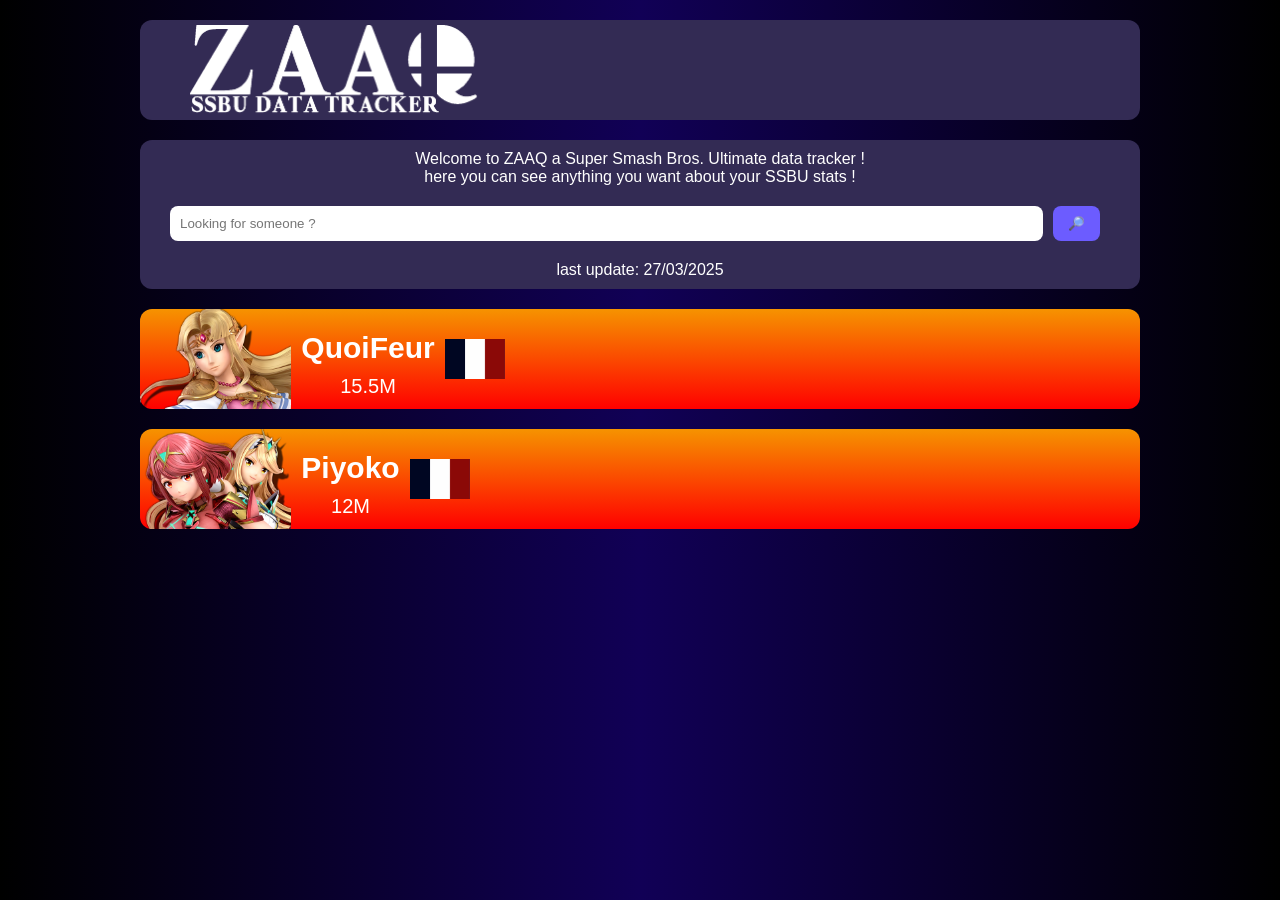
<file: index.html>
<!DOCTYPE html>
<html lang="fr">
<head>
<meta charset="UTF-8">
<title>ZAAQ</title>
<link rel="icon" href="resources/images/assets_HUD/icone.ico" />
<link rel="stylesheet" href="resources/styles/base.css">
</head>
<body>
	<div class="container">
		<header class="header">
            <img src="resources/images/assets_HUD/whitelogo.png">
        </header>
        <div class="top">
        <div class="big-box">
            <p>Welcome to ZAAQ a Super Smash Bros. Ultimate data tracker !<br>
            here you can see anything you want about your SSBU stats ! 
            </p>
            <div class="search-box">
    <input type="text" id="search-input" placeholder="Looking for someone ?">
    <button id="search-btn">🔎</button><br>
</div>last update: 27/03/2025
            </div>
        </div>
	    <div class="users" id="users-list"></div>			
    </div>
</body>
<script src="resources/users/list.js"></script>
<script src="resources/displaystats.js"></script>
</html>
</file>
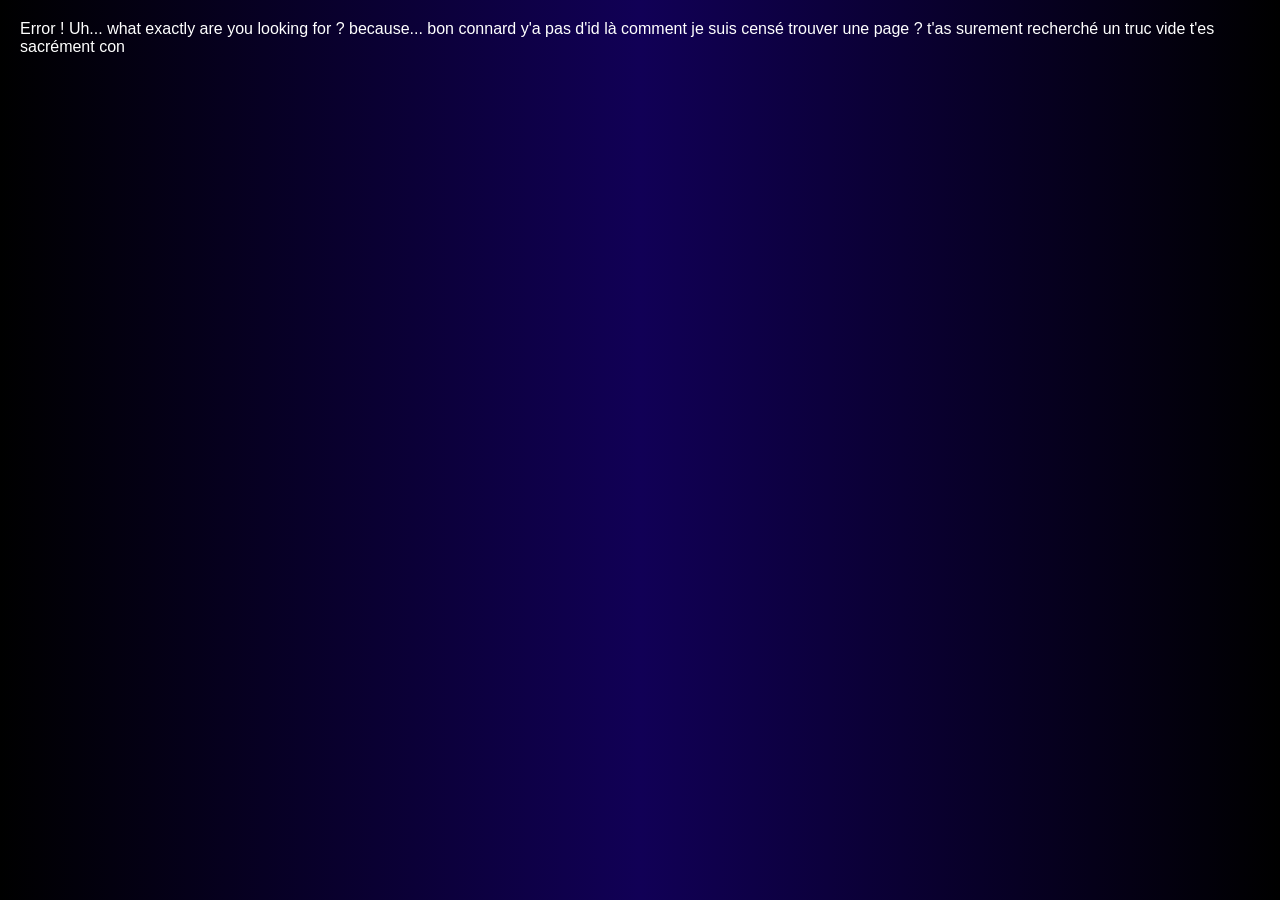
<file: resources/users/user.html>
<!DOCTYPE html>
<html lang="fr">
<head>
<meta charset="UTF-8">
<link rel="icon" href="../images/assets_HUD/icone.ico" />
<link rel="stylesheet" href="../styles/styles.css">
</head>
<body>

	<div class="container">
		<header class="header">
    <img id="main-img">
    <img id="country-img">
    <p id="profile-text"></p>
</header>

<section class="top">
    <aside class="small-box" id="elite-box"></aside>
    <div class="big-box">





			<p style="text-align: center; padding: 10px;"><b>Most used champs</b></p>
				<div class="winrate-bar-container">
					
    <div id="winrate-bar"></div>
</div>





			</div>
   		</section>


<!-- TABLE DES WINRATE #KELAWIN #KCWIN #CAAAAAAALISTE-->
		<section class="content">
			<div class="bar">
				<aside class="sidebar">
					<p style="text-align: center;">
						<b>Winrate</b>
					</p>
					<br>
					<table>
						<tbody>
							<tr>
								<td></td>
								<td>Winrate%</td>
								<td>Pick%</td> 
							</tr>
						</tbody>
					</table>
					<br>
					<br>


<!-- PEAK TABLE-->
			<p style="text-align: center;">
				<b>
					Peak GSP
				</b>
			</p>
			<br>
			<table>
				<tbody>
					<tr>
						<td></td>
						<td>Peak</td>  
					</tr>
				</tbody>
			</table>
			<br>
			<br>
		</aside>		
	</div>
	





    <div class="articles" id="articles">
		<h2 style="background-color: #332b54; padding: 7px; border-radius: 10px;">Tournaments entries:</h2>
    </div>
</section>
</div>

</body>
<script src="../loaduser.js"></script>
<script src="../displaystats.js"></script>
</html>
</file>
<file: resources/styles/base.css>
*{
    box-sizing:border-box;
    margin:0;
    padding:0;
    color:#fff;
    
}

body{
    padding:20px;
    font-family:sans-serif;
    background:linear-gradient(90deg,#000000,#110056,#000000);
}

.container{
    max-width:1000px;
    margin:auto;
    display:flex;
    flex-direction:column;
    gap:20px;
}

.header{
    display:flex;
	align-items:center;
    height:100px;
    text-align: center;
    border-radius:12px;
    background-color: #332b54;
    font-size: 20px;
	padding-left: 5%;

}
.header img{
text-align: left;
height: 90%;
width: auto;

}
.header p{
    margin-left: 10%;
}
.header b{
font-size: 60px;

}

.top{
    display:flex;
    gap:20px;
}


.big-box{
    background-color: #332b54;
    flex:1;
    border-radius:12px;
    text-align: center;
    margin: auto;
	padding: 10px;
}

.content{
    display:flex;
    gap:20px;
}

.bar {
    flex-direction:column;
}

.users{
    flex:1;
    display:flex;
    flex-direction:column;
    gap:20px;
}

.user{
    height:80px;
    border-radius:12px;
}

.user img{
	height: 100%;
    width:auto;
    display:block;
}


.user{
display:flex;
	align-items:center;
    height:100px;
    text-align: center;
    border-radius:12px;
    background: linear-gradient(#f69300,#ff0000);;
    font-size: 20px;
transition: transform 0.2s ease;

}

.user:hover{
    transform: scale(1.08);
    z-index: 2;


}
.user h2{
    padding: 10px;
}






a{
	text-decoration: none;
}




.search-box{
    display:flex;
    gap:10px;
    margin:20px;
}

.search-box input{
    flex:1;
    padding:10px;
    border-radius:8px;
    border:none;
    color:#000;
}

.search-box button{
    padding:10px 15px;
    border:none;
    border-radius:8px;
    cursor:pointer;
    background:#6c5cff;
    color:#fff;
}

.search-box button:hover{
    background:#5848d6;
}
</file>
<file: resources/styles/styles.css>
*{
    box-sizing:border-box;
    margin:0;
    padding:0;
    color:#fff;
    
}

body{
    padding:20px;
    font-family:sans-serif;
    background:linear-gradient(90deg,#000000,#110056,#000000);
}

.container{
    max-width:1000px;
    margin:auto;
    display:flex;
    flex-direction:column;
    gap:20px;
}

.header{
    display:flex;
align-items:center;
    height:100px;
    text-align: center;
    border-radius:12px;
    background-color: #332b54;
    font-size: 20px;

}
.header img{
text-align: left;
height: 100px;
width: auto;

}
.header p{
    margin-left: 10%;
}
.header b{
font-size: 60px;

}

.top{
    display:flex;
    gap:20px;
}

.small-box{
    
    width:150px;
    height:120px;
    border-radius:12px;
    background-color: #332b54;
    text-align: center;
    margin: auto;
}
.small-box p {
    padding: 10px;
}
.small-box img{
    width:24px;
    height:24px;
    
}

.big-box{
    background-color: #332b54;
    flex:1;
    border-radius:12px;
    text-align: center;
    margin: auto;
}

.content{
    display:flex;
    gap:20px;
}

.bar {
    flex-direction:column;
}

.articles{
    flex:1;
    display:flex;
    flex-direction:column;
    gap:20px;
}

.article{
    height:80px;
    border-radius:12px;
}

.article img{
    height:80px;
    width:auto;
    display:block;
}


.article{
display:flex;
align-items:center;
gap:12px;
padding:10px;
background:linear-gradient(#f7f9ff,#dce5ff);
border-radius:6px;
transition: transform 0.2s ease;

}

.article:hover{
    transform: scale(1.08);
    z-index: 2;


}



.article img{

height: 80px;
width: auto;

}

/* bouton profil */

.article a{

margin-left:auto;

padding:6px 12px;

background:linear-gradient(#ffffff,#cfdcff);

border:1px solid #6d7c9c;

border-radius:4px;

text-decoration:none;

font-weight:bold;


}






.article.premier{
background:linear-gradient(#fff9c4,#f0d94a);
}

.article.deuxieme{
background:linear-gradient(#eeeeee,#cfcfcf);
}

.article.troisieme{
background:linear-gradient(#e7c7a3,#b98a55);
}

.article.dernier{
background:linear-gradient(#ffb3b3,#ff6b6b);
}





.sidebar{
    width:180px;
    height:max-content;
    margin-bottom: 20px;
    border-radius:12px;
    padding:10px;
    background-color: #332b54;
}

table{
    width:100%;
    border-collapse:collapse;
}

td{
    padding:6px 4px;
    vertical-align:middle;
}

td:nth-child(1){
    width:30px;
}

td:nth-child(2){
    text-align: center;
}

td:nth-child(3){
    text-align:right;
}
tr{
    border-bottom:1px solid #ccc;
}

.sidebar img{
    width:24px;
    height:24px;
    display:block;
    
}
.winrate-bar-container {
    margin-left: 5%;
    margin-right: 5%;
    width: 90%;
    height: 50px;
    background: #2a2a2a;
    border-radius: 10px;
    overflow: hidden;
    

    
}

#winrate-bar {
    height: 100%;
    display: flex;
    justify-content: center;
}

.segment {
    height: 100%;
    display: flex;
    align-items: center;
    justify-content: center;
    position: relative;
    overflow: hidden;
}

.segment img {
    height: 80%;
    pointer-events: none;
}

.segment:hover {
    filter: brightness(1.5);
}
</file>
